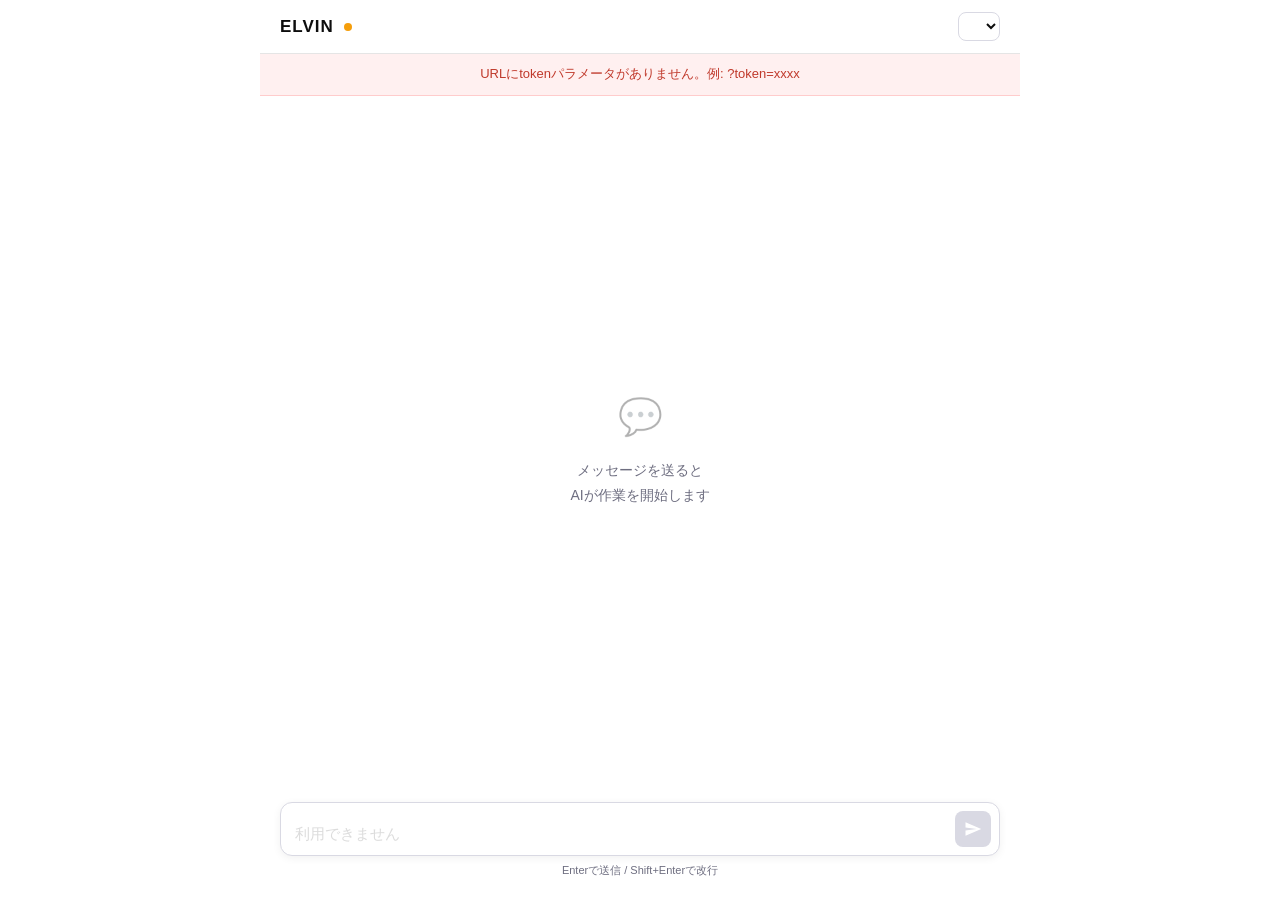
<file: chat/index.html>
<!DOCTYPE html>
<html lang="ja">
<head>
  <meta charset="UTF-8">
  <meta name="viewport" content="width=device-width, initial-scale=1.0">
  <meta name="theme-color" content="#ffffff">
  <meta name="description" content="ELVIN CHAT - AI業務アシスタント">
  <meta name="apple-mobile-web-app-capable" content="yes">
  <meta name="apple-mobile-web-app-status-bar-style" content="default">
  <meta name="apple-mobile-web-app-title" content="ELVIN CHAT">
  <title>ELVIN CHAT</title>
  <link rel="manifest" href="manifest.json">
  <link rel="stylesheet" href="style.css">
</head>
<body>

<!-- 名前入力モーダル（初回のみ） -->
<div id="name-modal" class="hidden" role="dialog" aria-modal="true" aria-labelledby="name-modal-title">
  <div id="name-modal-inner">
    <h2 id="name-modal-title">ELVIN CHAT</h2>
    <p>最初にお名前を入力してください。<br>次回から自動で入力されます。</p>
    <input
      id="name-input"
      type="text"
      placeholder="例：田中"
      maxlength="20"
      autocomplete="name"
    >
    <button id="name-submit" type="button">はじめる</button>
  </div>
</div>

<!-- メインアプリ -->
<div id="app">

  <!-- ヘッダー -->
  <header id="header">
    <div class="logo">ELVIN</div>
    <span class="status-dot loading" id="status-dot"></span>
    <div id="agent-select-wrap">
      <select id="agent-select" aria-label="担当AIを選択"></select>
    </div>
  </header>

  <!-- エラーバナー -->
  <div id="error-banner" role="alert"></div>

  <!-- チャットエリア -->
  <main id="chat-area" aria-live="polite" aria-label="チャット履歴">

    <!-- 空状態 -->
    <div id="empty-state">
      <div class="icon">💬</div>
      <p>メッセージを送ると<br>AIが作業を開始します</p>
    </div>

    <!-- タイピングインジケーター -->
    <div id="typing-indicator" aria-label="AI作業中">
      <span id="typing-label">AIが作業中...</span>
      <div class="typing-dots">
        <span></span><span></span><span></span>
      </div>
    </div>

  </main>

  <!-- 入力エリア -->
  <div id="input-area">
    <div id="input-row">
      <textarea
        id="message-input"
        placeholder="メッセージを入力…"
        rows="1"
        aria-label="メッセージ入力"
        maxlength="2000"
      ></textarea>
      <button id="send-btn" type="button" aria-label="送信">
        <svg viewBox="0 0 24 24" xmlns="http://www.w3.org/2000/svg">
          <path d="M2.01 21L23 12 2.01 3 2 10l15 2-15 2z"/>
        </svg>
      </button>
    </div>
    <div id="input-hint">Enterで送信 / Shift+Enterで改行</div>
  </div>

</div>

<script src="app.js"></script>

<!-- Service Worker 登録 -->
<script>
  if ('serviceWorker' in navigator) {
    navigator.serviceWorker.register('./sw.js')
      .catch(e => console.warn('SW registration failed:', e));
  }
</script>

</body>
</html>
</file>
<file: chat/style.css>
* { box-sizing: border-box; margin: 0; padding: 0; }

:root {
  --bg: #ffffff;
  --border: #e5e5e5;
  --text: #0d0d0d;
  --text-sub: #6e6e80;
  --user-bubble: #f4f4f4;
  --accent: #10a37f;
  --accent-hover: #0d8a6a;
  --input-bg: #ffffff;
  --input-border: #d9d9e3;
  --font: -apple-system, BlinkMacSystemFont, "Segoe UI", Roboto, sans-serif;
}

html, body {
  height: 100%;
  font-family: var(--font);
  background: var(--bg);
  color: var(--text);
  font-size: 15px;
  line-height: 1.6;
  -webkit-font-smoothing: antialiased;
}

/* ── 名前入力モーダル ── */
#name-modal {
  position: fixed; inset: 0;
  background: rgba(0,0,0,0.35);
  display: flex; align-items: center; justify-content: center;
  z-index: 1000;
}
#name-modal.hidden { display: none; }
#name-modal-inner {
  background: #fff;
  border-radius: 16px;
  padding: 40px 36px;
  width: 360px;
  max-width: 90vw;
  text-align: center;
  box-shadow: 0 8px 40px rgba(0,0,0,0.12);
}
#name-modal-inner h2 {
  font-size: 22px;
  font-weight: 700;
  margin-bottom: 10px;
}
#name-modal-inner p {
  font-size: 14px;
  color: var(--text-sub);
  margin-bottom: 24px;
}
#name-input {
  width: 100%;
  border: 1.5px solid var(--input-border);
  border-radius: 8px;
  padding: 10px 14px;
  font-size: 15px;
  outline: none;
  transition: border-color .15s;
  margin-bottom: 14px;
}
#name-input:focus { border-color: var(--accent); }
#name-submit {
  width: 100%;
  background: var(--accent);
  color: #fff;
  border: none;
  border-radius: 8px;
  padding: 11px;
  font-size: 15px;
  font-weight: 600;
  cursor: pointer;
  transition: background .15s;
}
#name-submit:hover { background: var(--accent-hover); }

/* ── メインレイアウト ── */
#app {
  display: flex;
  flex-direction: column;
  height: 100dvh;
  max-width: 760px;
  margin: 0 auto;
}

/* ── ヘッダー ── */
#header {
  display: flex;
  align-items: center;
  gap: 10px;
  padding: 12px 20px;
  border-bottom: 1px solid var(--border);
  background: var(--bg);
  flex-shrink: 0;
}
.logo {
  font-size: 17px;
  font-weight: 700;
  letter-spacing: 0.06em;
  color: var(--text);
}
#agent-select-wrap { margin-left: auto; }
#agent-select {
  border: 1px solid var(--input-border);
  border-radius: 8px;
  padding: 5px 10px;
  font-size: 13px;
  color: var(--text);
  background: var(--bg);
  outline: none;
  cursor: pointer;
  max-width: 180px;
}
.status-dot {
  width: 8px; height: 8px;
  border-radius: 50%;
  background: var(--accent);
  flex-shrink: 0;
}
.status-dot.loading { background: #f59e0b; }
.status-dot.error   { background: #ef4444; }

/* ── エラーバナー ── */
#error-banner {
  display: none;
  background: #fff0f0;
  color: #c0392b;
  font-size: 13px;
  padding: 10px 20px;
  border-bottom: 1px solid #fcc;
  text-align: center;
}
#error-banner.visible { display: block; }

/* ── チャットエリア ── */
#chat-area {
  flex: 1;
  overflow-y: auto;
  padding: 24px 20px 16px;
  display: flex;
  flex-direction: column;
  scroll-behavior: smooth;
}

/* ── 空状態 ── */
#empty-state {
  flex: 1;
  display: flex;
  flex-direction: column;
  align-items: center;
  justify-content: center;
  color: var(--text-sub);
  gap: 12px;
  user-select: none;
}
#empty-state .icon { font-size: 36px; opacity: .3; }
#empty-state p { font-size: 14px; text-align: center; line-height: 1.8; }
#empty-state.hidden { display: none; }

/* ── メッセージ行 ── */
.msg-row {
  display: flex;
  flex-direction: column;
  margin-bottom: 28px;
}

/* ユーザー */
.msg-row.user { align-items: flex-end; }
.msg-row.user .bubble {
  background: var(--user-bubble);
  color: var(--text);
  border-radius: 18px 18px 4px 18px;
  padding: 10px 16px;
  max-width: 75%;
  font-size: 15px;
  white-space: pre-wrap;
  word-break: break-word;
}
.msg-row.user .meta {
  font-size: 11px;
  color: var(--text-sub);
  margin-top: 4px;
  padding-right: 4px;
}

/* AI */
.msg-row.ai { align-items: flex-start; }
.msg-row.ai .ai-header {
  display: flex;
  align-items: center;
  gap: 8px;
  margin-bottom: 6px;
}
.msg-row.ai .ai-icon {
  width: 28px; height: 28px;
  background: var(--accent);
  border-radius: 50%;
  display: flex; align-items: center; justify-content: center;
  font-size: 13px;
  color: #fff;
  font-weight: 700;
  flex-shrink: 0;
}
.msg-row.ai .ai-name { font-size: 13px; font-weight: 600; }
.msg-row.ai .ai-time { font-size: 11px; color: var(--text-sub); }
.msg-row.ai .bubble {
  color: var(--text);
  font-size: 15px;
  white-space: pre-wrap;
  word-break: break-word;
  max-width: 85%;
  padding-left: 36px;
  line-height: 1.75;
}

/* ── タイピング ── */
#typing-indicator {
  display: none;
  align-items: center;
  gap: 10px;
  padding-left: 36px;
  margin-bottom: 16px;
  color: var(--text-sub);
  font-size: 14px;
}
#typing-indicator.visible { display: flex; }
#typing-label { font-size: 13px; }
.typing-dots { display: flex; gap: 4px; }
.typing-dots span {
  width: 6px; height: 6px;
  background: #bbb;
  border-radius: 50%;
  animation: bounce 1.2s infinite;
}
.typing-dots span:nth-child(2) { animation-delay: .2s; }
.typing-dots span:nth-child(3) { animation-delay: .4s; }
@keyframes bounce {
  0%,80%,100% { transform: translateY(0); opacity: .4; }
  40%          { transform: translateY(-5px); opacity: 1; }
}

/* ── 入力エリア ── */
#input-area {
  padding: 10px 20px 20px;
  background: var(--bg);
  flex-shrink: 0;
}
#input-row {
  display: flex;
  align-items: flex-end;
  gap: 8px;
  border: 1.5px solid var(--input-border);
  border-radius: 12px;
  padding: 8px 8px 8px 14px;
  background: var(--input-bg);
  transition: border-color .15s;
  box-shadow: 0 2px 8px rgba(0,0,0,0.06);
}
#input-row:focus-within { border-color: #aaa; }
#message-input {
  flex: 1;
  border: none;
  outline: none;
  resize: none;
  font-size: 15px;
  font-family: var(--font);
  background: transparent;
  color: var(--text);
  max-height: 160px;
  line-height: 1.5;
  padding: 2px 0;
}
#message-input::placeholder { color: #bbb; }
#message-input:disabled { opacity: .5; cursor: not-allowed; }

#send-btn {
  width: 36px; height: 36px;
  background: var(--accent);
  border: none;
  border-radius: 8px;
  display: flex; align-items: center; justify-content: center;
  cursor: pointer;
  transition: background .15s;
  flex-shrink: 0;
}
#send-btn:hover { background: var(--accent-hover); }
#send-btn:disabled { background: #d9d9e3; cursor: not-allowed; }
#send-btn svg { width: 18px; height: 18px; fill: #fff; }

#input-hint {
  font-size: 11px;
  color: var(--text-sub);
  margin-top: 6px;
  text-align: center;
}

/* ── スクロールバー ── */
#chat-area::-webkit-scrollbar { width: 5px; }
#chat-area::-webkit-scrollbar-thumb { background: #e0e0e0; border-radius: 3px; }

/* ── スマホ ── */
@media (max-width: 600px) {
  #app { max-width: 100%; }
  #header { padding: 10px 14px; }
  #chat-area { padding: 16px 14px 10px; }
  #input-area { padding: 8px 12px 16px; }
  .msg-row.user .bubble { max-width: 88%; }
  .msg-row.ai .bubble { max-width: 95%; }
}
</file>
